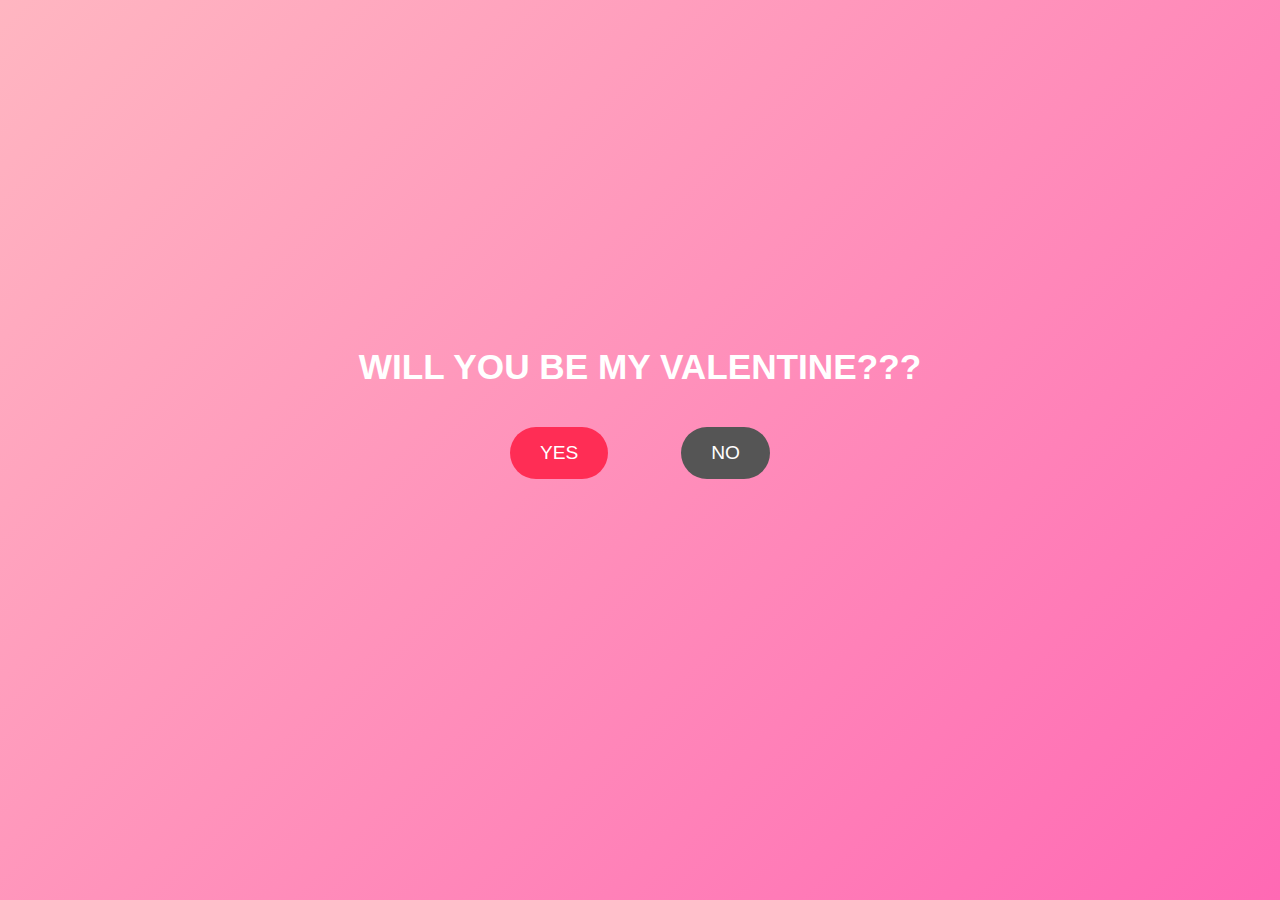
<file: 14_fevereiro/index.html>
<!DOCTYPE html>
<html lang="pt">
<head>
  <meta charset="UTF-8" />
  <meta name="viewport" content="width=device-width, initial-scale=1.0"/>
  <title>Valentine</title>
  <link rel="stylesheet" href="style.css">
</head>
<body class="center">

  <h1 class="valentine-text">WILL YOU BE MY VALENTINE???</h1>

  <div class="buttons">
    <button id="yesBtn" class="btn yes">YES</button>
    <button id="noBtn" class="btn no">NO</button>
  </div>

  <div id="hearts-container"></div>

  <script src="script.js"></script>
</body>
</html>
</file>
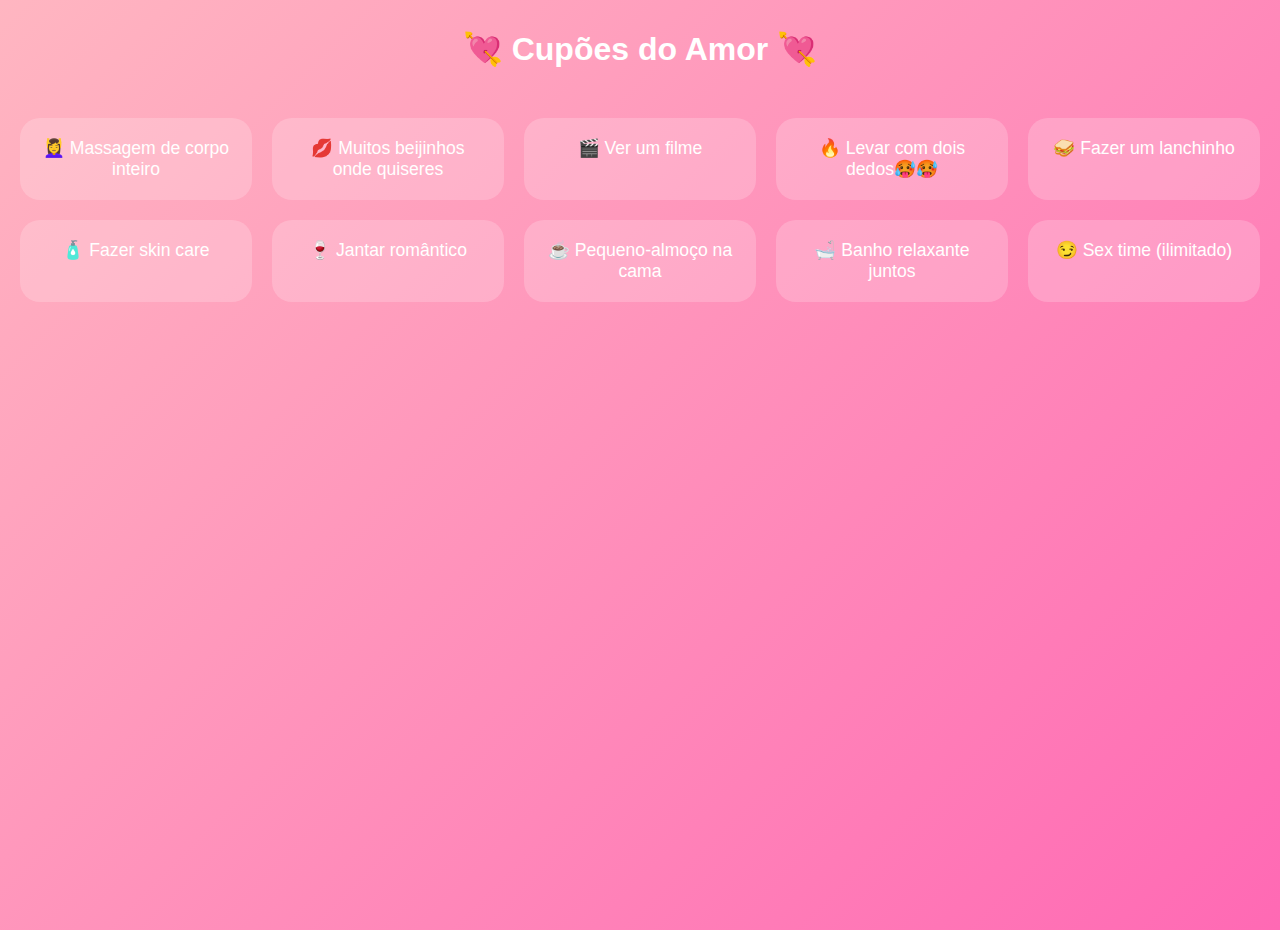
<file: 14_fevereiro/coupons.html>
<!DOCTYPE html>
<html lang="pt">
<head>
  <meta charset="UTF-8" />
  <meta name="viewport" content="width=device-width, initial-scale=1.0"/>
  <title>Cupões do Amor</title>
  <link rel="stylesheet" href="style.css">
</head>
<body>

  <h1 class="title">💘 Cupões do Amor 💘</h1>

  <div class="coupons-grid" id="couponsGrid"></div>

  <div id="finalMessage" class="final-message hidden">
    És a mulher dos meus sonhos ❤️
  </div>

  <script src="script.js"></script>
</body>
</html>
</file>
<file: 14_fevereiro/style.css>
* {
  box-sizing: border-box;
  font-family: 'Arial', sans-serif;
}

body {
  margin: 0;
  min-height: 100vh;
  background: linear-gradient(135deg, #ffb6c1, #ff69b4);
  color: #fff;
}

.center {
  display: flex;
  flex-direction: column;
  justify-content: center;
  align-items: center;
}

.valentine-text {
  font-size: 2.2rem;
  text-align: center;
  margin-bottom: 40px;
}

.buttons {
  position: relative;
  width: 300px;
  height: 150px;
}

.btn {
  padding: 15px 30px;
  border: none;
  border-radius: 30px;
  font-size: 1.2rem;
  cursor: pointer;
  position: absolute;
}

.yes {
  background: #ff2d55;
  color: white;
  left: 20px;
}

.no {
  background: #555;
  color: white;
  right: 20px;
}

.title {
  text-align: center;
  margin: 30px 0;
}

.coupons-grid {
  display: grid;
  grid-template-columns: repeat(auto-fit, minmax(220px, 1fr));
  gap: 20px;
  padding: 20px;
}

.coupon {
  background: rgba(255,255,255,0.2);
  border-radius: 20px;
  padding: 20px;
  text-align: center;
  font-size: 1.1rem;
  cursor: pointer;
  position: relative;
  transition: transform 0.2s, background 0.3s;
}

.coupon:hover {
  transform: scale(1.05);
}

.coupon.used {
  background: #2ecc71;
  cursor: not-allowed;
}

.counter {
  position: absolute;
  bottom: 10px;
  right: 15px;
  font-size: 0.9rem;
}

.final-message {
  margin: 40px;
  text-align: center;
  font-size: 1.8rem;
}

.hidden {
  display: none;
}

/* Hearts */
.heart {
  position: fixed;
  bottom: 0;
  font-size: 24px;
  animation: float 3s linear forwards;
}

@keyframes float {
  from {
    transform: translateY(0);
    opacity: 1;
  }
  to {
    transform: translateY(-100vh);
    opacity: 0;
  }
}
</file>
